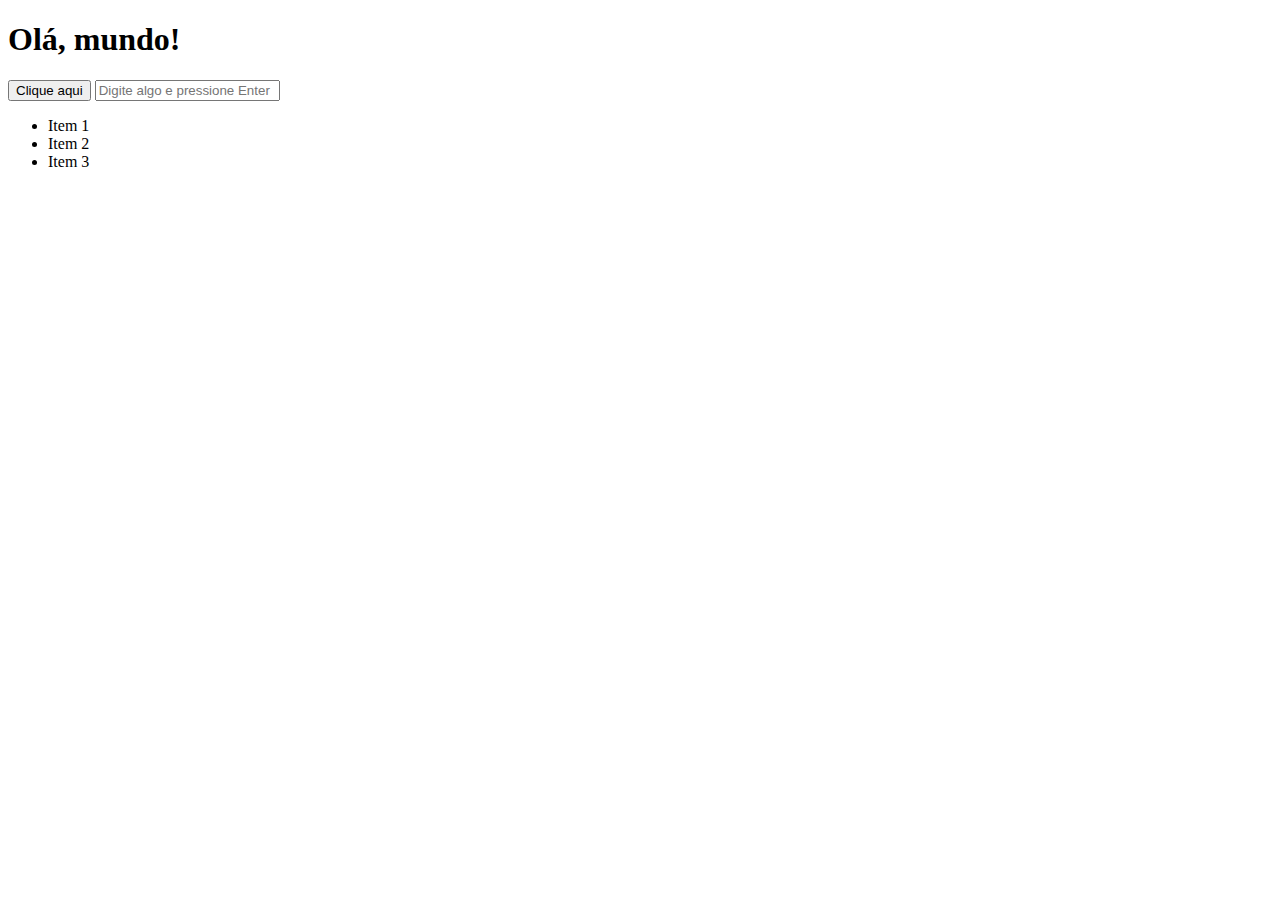
<file: index.html>
<!DOCTYPE html>
<html lang="pt-PT">
<head>
    <meta charset="UTF-8">
    <meta name="viewport" content="width=device-width, initial-scale=1.0">
    <title>Manipulação do DOM</title>
    <style>
        h1 {
            transition: background-color 0.3s ease;
        }
        ul {
            cursor: pointer;
        }
    </style>
</head>
<body>

    <h1>Clique no botão!</h1>
    <button id="botao">Clique aqui</button>

    <input type="text" class="campo-texto" placeholder="Digite algo e pressione Enter">
    
    <ul class="lista">
        <li>Item 1</li>
        <li>Item 2</li>
        <li>Item 3</li>
    </ul>

    <!-- Ligar o JavaScript -->
    <script src="script.js"></script>

</body>
</html>
</file>
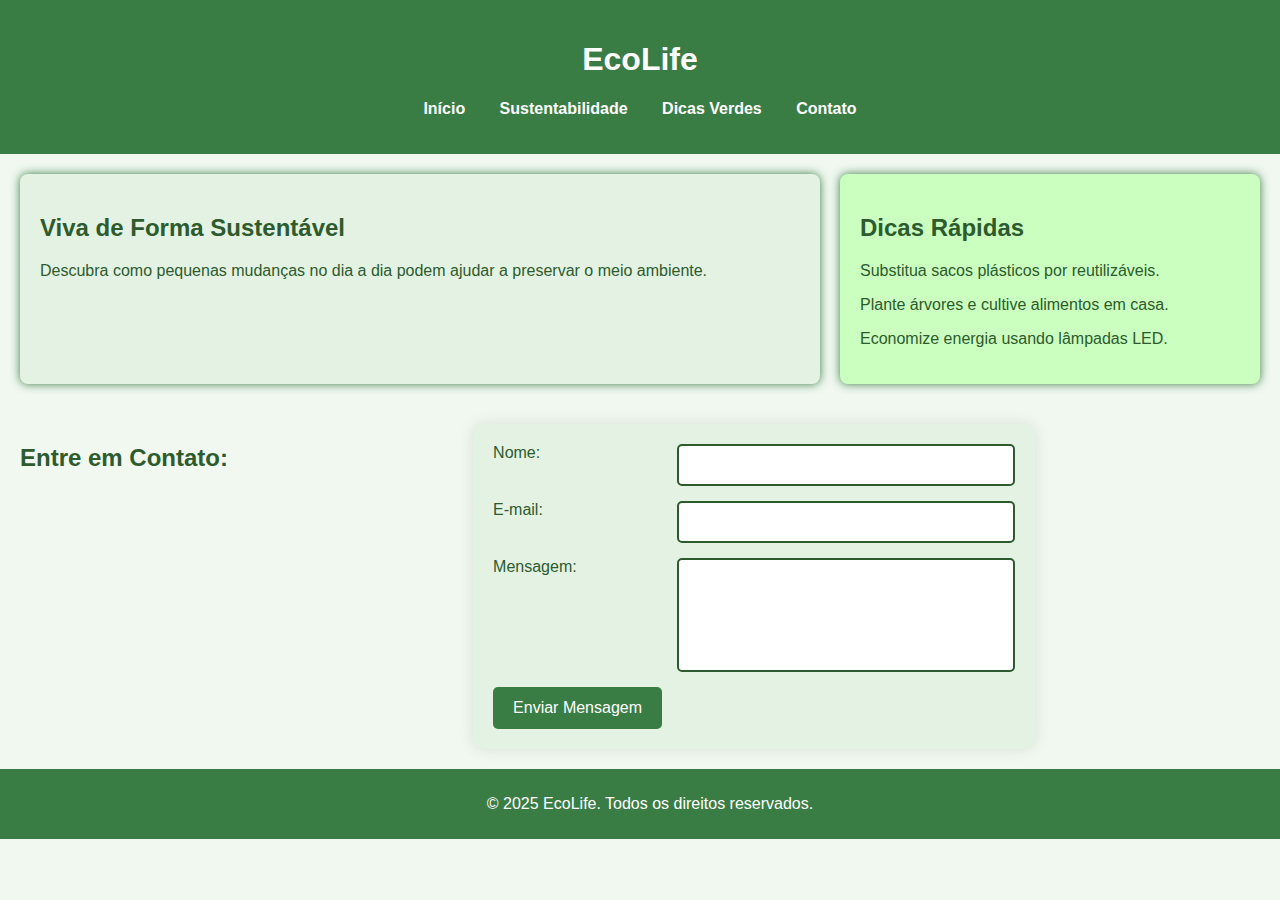
<file: lab04.html>
<!DOCTYPE html>
<html lang="pt">
<head>
    <meta charset="UTF-8">
    <title>EcoLife</title>
    <link rel="stylesheet" href="estilo.css"> 
</head>
<body>

    <header>
        <h1>EcoLife</h1>
        <nav>
            <ul>
                <li><a href="#">Início</a></li>
                <li><a href="#">Sustentabilidade</a></li>
                <li><a href="#">Dicas Verdes</a></li>
                <li><a href="#">Contato</a></li>
            </ul>
        </nav>
    </header>

    <section>
        <article>
            <h2>Viva de Forma Sustentável</h2>
            <p>Descubra como pequenas mudanças no dia a dia podem ajudar a preservar o meio ambiente.</p>
        </article>
        <aside>
            <h2>Dicas Rápidas</h2>
            <p> Substitua sacos plásticos por reutilizáveis.</p>
            <p> Plante árvores e cultive alimentos em casa.</p>
            <p> Economize energia usando lâmpadas LED.</p>
        </aside>
    </section>

    <section class="contact">
        <h2>Entre em Contato:</h2>
        <form action="#" method="POST">
            <label for="name">Nome:</label>
            <input type="text" id="name" name="name" required>

            <label for="email">E-mail:</label>
            <input type="email" id="email" name="email" required>

            <label for="message">Mensagem:</label>
            <textarea id="message" name="message" rows="5" required></textarea>

            <button type="submit" class="btn-submit">Enviar Mensagem</button>
        </form>

    </section>

    <footer>
        <p>&copy; 2025 EcoLife. Todos os direitos reservados.</p>
    </footer>

</body>
</html>
</file>
<file: estilo.css>
body {
    font-family: 'Arial', sans-serif;
    margin: 0;
    padding: 0;
    background-color: #f0f8f0;
    color: #2d5b2d;
}

/* Header */
header {
    background-color: #3a7d44;
    color: white;
    padding: 20px;
    text-align: center;
}

/* Estilizar o Menu de navegação */
nav ul {
    list-style-type: none;
    padding: 0;
}

nav ul li {
    display: inline;
    margin: 0 15px;
}

nav ul li a {
    color: white;
    text-decoration: none;
    transition: color 0.3s;
    font-weight: bold;
}

/* Efeito hover para os links */
nav ul li a:hover {
    color: #caffbfeb;
}

/* Organização da secção principal */
section {
    display: flex;
    padding: 20px;
    gap: 20px;
}

/* Artigo principal */
article {
    flex: 2;
    padding: 20px;
    background-color: #e3f2e3;
    border-radius: 8px;
    box-shadow: 0 0 10px #3a7d44;
}

/* Barra lateral */
aside {
    flex: 1;
    padding: 20px;
    background-color: #caffbf;
    border-radius: 8px;
    box-shadow: 0 0 10px #3a7d44;
}

/* Rodapé */
footer {
    background-color: #3a7d44;
    color: white;
    text-align: center;
    padding: 10px;
    width: 100%;   
}

/* Estilização do formulário */
form {
    display: grid;
    grid-template-columns: 1fr 2fr;
    gap: 15px;
    padding: 20px;
    background-color: #e3f2e3;
    border-radius: 10px;
    box-shadow: 0 0 15px rgba(0, 0, 0, 0.1);
    max-width: 600px;
    margin: 0 auto;
    font-size: 16px;
    text-align: left;
}

/* Estilização dos campos de input */
input[type="text"],
input[type="email"],
textarea {
    padding: 10px;
    border: 2px solid #2d5b2d;
    border-radius: 5px;
    font-size: 16px;
    color: #333;
    background-color: white;
    width: 100%;
    box-sizing: border-box; /* Garantir que o padding não quebre o layout */
    transition: border-color 0.3s ease;
    resize: none;
}

/* Efeito de foco nos campos de input */
input[type="text"]:focus,
input[type="email"]:focus,
textarea:focus {
    border-color: red;
    outline: none;
}

/* Estilização do botão de envio */
.btn-submit {
    background-color: #3a7d44;
    color: white;
    border: none;
    padding: 12px 20px;
    border-radius: 5px;
    cursor: pointer;
    font-size: 16px;
    transition: background-color 0.3s, transform 0.2s ease;
    width: 100%;
    box-sizing: border-box;
}

/* Efeito ao passar o cursor sobre o botão */
.btn-submit:hover {
    background-color: #2d5b2d;
    transform: scale(1.05); 
}

/* Efeito ao clicar no botão */
.btn-submit:active {
    background-color: #255c2e;
}
</file>
